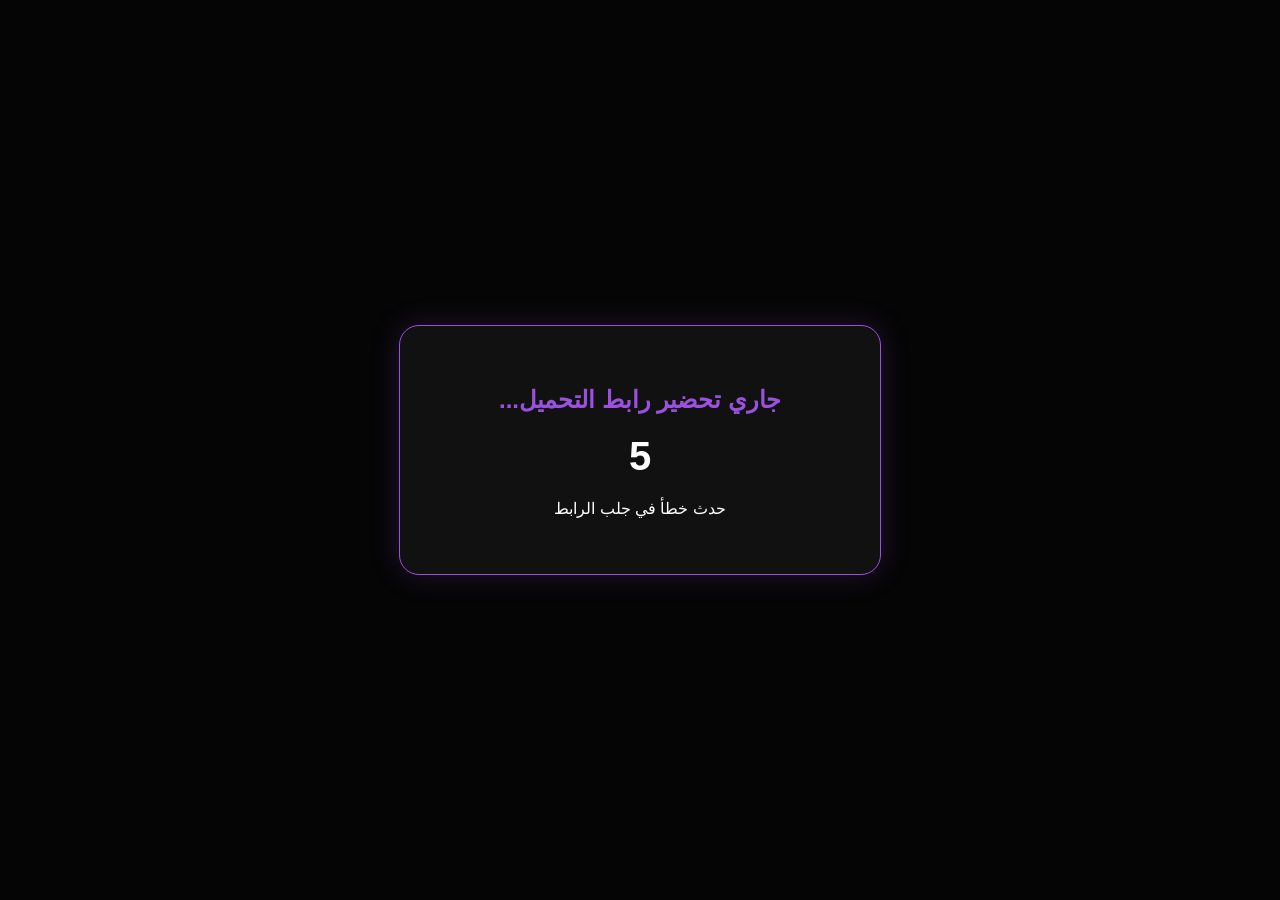
<file: download.html>
<!DOCTYPE html>
<html lang="ar" dir="rtl">
<head>
    <meta charset="UTF-8">
    <title>تحميل الفيلم - WatchGo</title>
    <style>
        body { background: #050505; color: white; font-family: sans-serif; display: flex; justify-content: center; align-items: center; height: 100vh; margin: 0; }
        .dl-container { text-align: center; background: #111; padding: 40px; border-radius: 20px; border: 1px solid #9b51e0; box-shadow: 0 0 30px rgba(155, 81, 224, 0.2); max-width: 400px; width: 90%; }
        h2 { color: #9b51e0; margin-bottom: 20px; }
        .timer { font-size: 40px; font-weight: bold; margin: 20px 0; color: #fff; }
        .btn-final { display: none; background: #9b51e0; color: white; text-decoration: none; padding: 15px 30px; border-radius: 10px; font-weight: bold; font-size: 18px; transition: 0.3s; }
        .btn-final:hover { background: #7e3eb3; transform: scale(1.05); }
    </style>
</head>
<body>

    <div class="dl-container">
        <h2 id="movieName">جاري تحضير رابط التحميل...</h2>
        <div id="countdown" class="timer">5</div>
        <p id="statusText">يرجى الانتظار قليلاً...</p>
        <a href="#" id="downloadLink" class="btn-final">إضغط هنا للتحميل الآن <i class="fa-solid fa-download"></i></a>
    </div>

    <script>
        const params = new URLSearchParams(window.location.search);
        const movieId = params.get('id');

        async function initDownload() {
            try {
                // بنجيب بيانات الفيلم عشان ناخد رابط التحميل
                const res = await fetch(`http://localhost:3000/api/movies/${movieId}`);
                const movie = await res.json();
                
                if (movie && movie.link) {
                    document.getElementById('movieName').innerText = `تحميل: ${movie.title}`;
                    
                    // العداد (5 ثواني)
                    let seconds = 5;
                    const interval = setInterval(() => {
                        seconds--;
                        document.getElementById('countdown').innerText = seconds;
                        if (seconds <= 0) {
                            clearInterval(interval);
                            document.getElementById('countdown').style.display = 'none';
                            document.getElementById('statusText').style.display = 'none';
                            const finalBtn = document.getElementById('downloadLink');
                            finalBtn.href = movie.link; // الرابط الخارجي اللي أنت ضفته في الداشبورد
                            finalBtn.style.display = 'inline-block';
                        }
                    }, 1000);
                }
            } catch (e) {
                document.getElementById('statusText').innerText = "حدث خطأ في جلب الرابط";
            }
        }
        initDownload();
    </script>
</body>
</html>
</file>
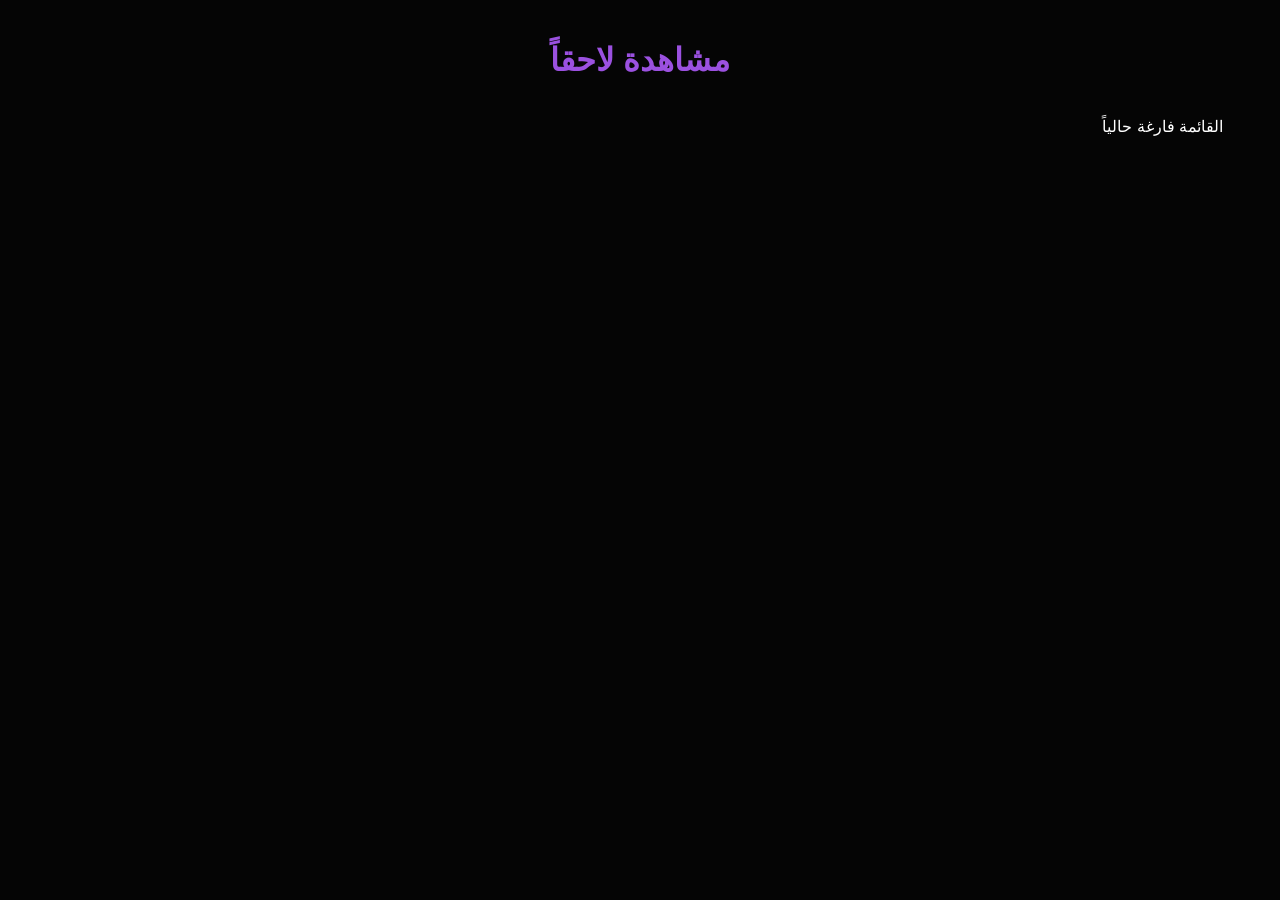
<file: list.html>
<!DOCTYPE html>
<html lang="ar" dir="rtl">
<head>
    <meta charset="UTF-8">
    <meta name="viewport" content="width=device-width, initial-scale=1.0">
    <title>قائمتي - WatchGo</title>
    <link rel="stylesheet" href="https://cdnjs.cloudflare.com/ajax/libs/font-awesome/6.0.0/css/all.min.css">
    <style>
        body { background: #050505; color: white; font-family: sans-serif; margin: 0; padding: 20px; }
        .grid { display: grid; grid-template-columns: repeat(auto-fill, minmax(150px, 1fr)); gap: 20px; max-width: 1200px; margin: auto; }
        .card { background: #121212; border-radius: 12px; overflow: hidden; border: 1px solid #333; transition: 0.3s; }
        .card img { width: 100%; height: 200px; object-fit: cover; }
        .card h3 { font-size: 14px; padding: 10px; margin: 0; text-align: center; }
        .btn-remove { background: #b00; color: white; border: none; padding: 8px; width: 100%; cursor: pointer; }
    </style>
</head>
<body>

    <h1 id="listTitle" style="text-align: center; color: #9b51e0;">قائمتي</h1>
    <div class="grid" id="listGrid"></div>

    <script>
        const params = new URLSearchParams(window.location.search);
        const listName = params.get('type'); // هيجيب 'favorites' أو 'watchLater'
        
        function loadList() {
            const list = JSON.parse(localStorage.getItem(listName) || "[]");
            const grid = document.getElementById('listGrid');
            document.getElementById('listTitle').innerText = listName === 'favorites' ? 'المفضلة' : 'مشاهدة لاحقاً';
            
            grid.innerHTML = list.length > 0 ? '' : '<p style="text-align:center; width:100%;">القائمة فارغة حالياً</p>';
            
            list.forEach((item, index) => {
                grid.innerHTML += `
                    <div class="card">
                        <img src="https://image.tmdb.org/t/p/w500${item.poster}">
                        <h3>${item.title}</h3>
                        <button class="btn-remove" onclick="removeFromList(${index})">حذف</button>
                    </div>`;
            });
        }

        function removeFromList(index) {
            let list = JSON.parse(localStorage.getItem(listName));
            list.splice(index, 1);
            localStorage.setItem(listName, JSON.stringify(list));
            loadList();
        }

        loadList();
    </script>
</body>
</html>
</file>
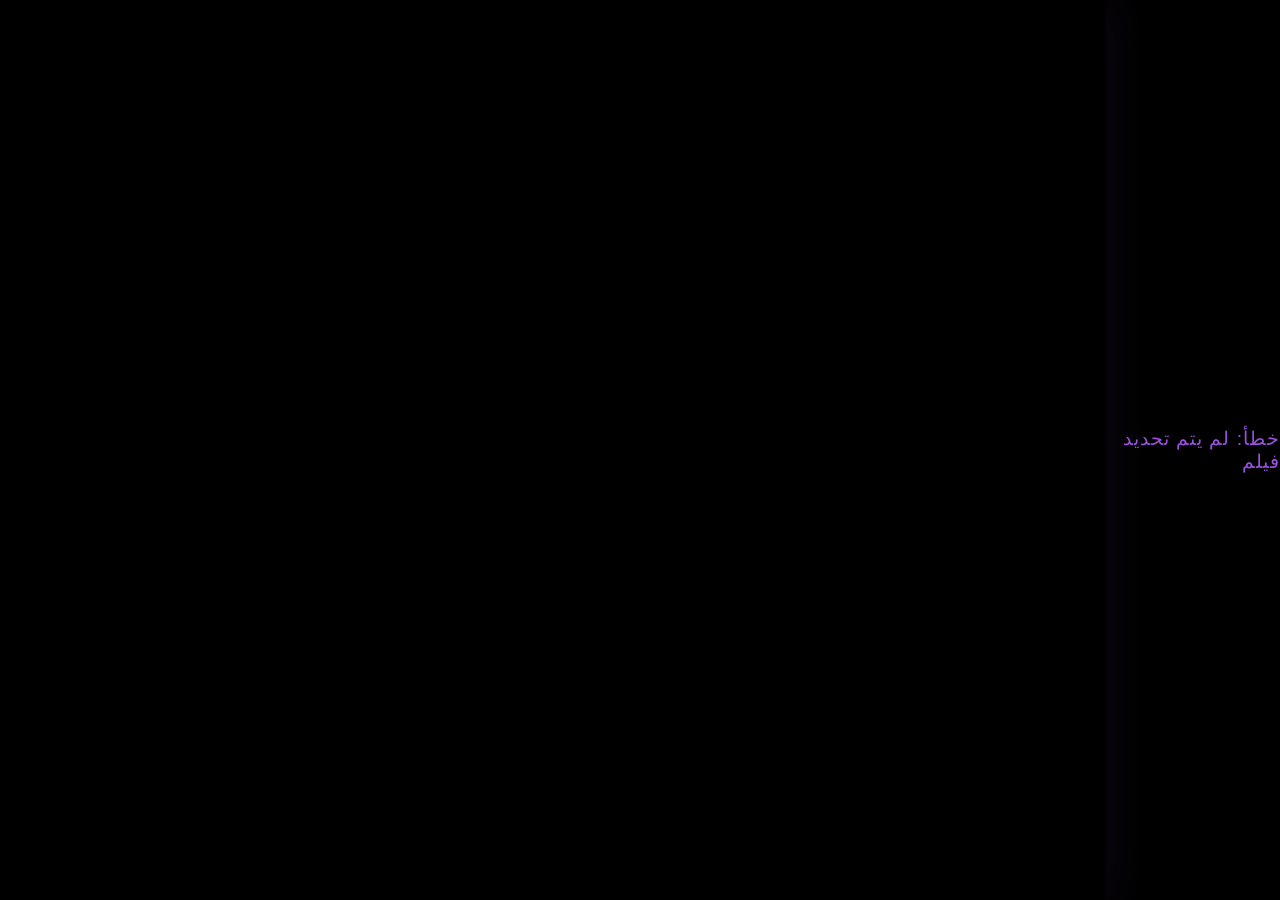
<file: watch.html>
<!DOCTYPE html>
<html lang="ar" dir="rtl">
<head>
    <meta charset="UTF-8">
    <meta name="viewport" content="width=device-width, initial-scale=1.0">
    <title>Watch Now - WatchGo</title>
    <style>
        /* شاشة سوداء بالكامل وتلغي أي هوامش */
        body, html { 
            margin: 0; 
            padding: 0; 
            height: 100%; 
            width: 100%; 
            background: #000; 
            display: flex; 
            justify-content: center; 
            align-items: center; 
            overflow: hidden;
        }

        /* حاوية الفيديو عشان تضمن الثبات */
        .video-wrapper {
            width: 100%;
            height: 100%;
            display: flex;
            justify-content: center;
            align-items: center;
        }

        iframe { 
            width: 100%; 
            height: 100%; 
            border: none; 
            box-shadow: 0 0 50px rgba(155, 81, 224, 0.1);
        }

        /* رسالة انتظار بسيطة بلون بربل قبل ما الفيلم يفتح */
        .loading-text {
            color: #9b51e0;
            font-family: 'Segoe UI', sans-serif;
            font-size: 1.2rem;
            letter-spacing: 1px;
            animation: pulse 1.5s infinite;
        }

        @keyframes pulse {
            0% { opacity: 1; }
            50% { opacity: 0.5; }
            100% { opacity: 1; }
        }
    </style>
</head>
<body>

    <div id="loader" class="loading-text">جاري تحضير السيرفر...</div>
    
    <div class="video-wrapper">
        <iframe id="videoPlayer" src="" allowfullscreen></iframe>
    </div>

    <script>
        // بنجيب الـ ID بتاع الفيلم من الرابط (watch.html?id=123)
        const params = new URLSearchParams(window.location.search);
        const movieId = params.get('id');

        async function getMovieUrl() {
            if (!movieId) {
                document.getElementById('loader').innerText = "خطأ: لم يتم تحديد فيلم";
                return;
            }

            try {
                // بنكلم الباك اند بتاعك عشان ناخد الرابط (Link) اللي متسيف في الداتابيز
                const response = await fetch(`http://localhost:3000/api/movies/${movieId}`);
                if (!response.ok) throw new Error('Movie not found');
                
                const movie = await response.json();

                if (movie && movie.link) {
                    // أول ما الرابط يوصل، بنخفي كلمة التحميل ونظهر الـ iframe
                    document.getElementById('loader').style.display = 'none';
                    const player = document.getElementById('videoPlayer');
                    player.src = movie.link;
                } else {
                    document.getElementById('loader').innerText = "عذراً، هذا الفيلم لا يملك رابط مشاهدة";
                }
            } catch (error) {
                console.error("Error fetching movie:", error);
                document.getElementById('loader').innerText = "فشل الاتصال بالسيرفر";
            }
        }

        // تشغيل الدالة أول ما الصفحة تفتح
        getMovieUrl();
    </script>
</body>
</html>
</file>
